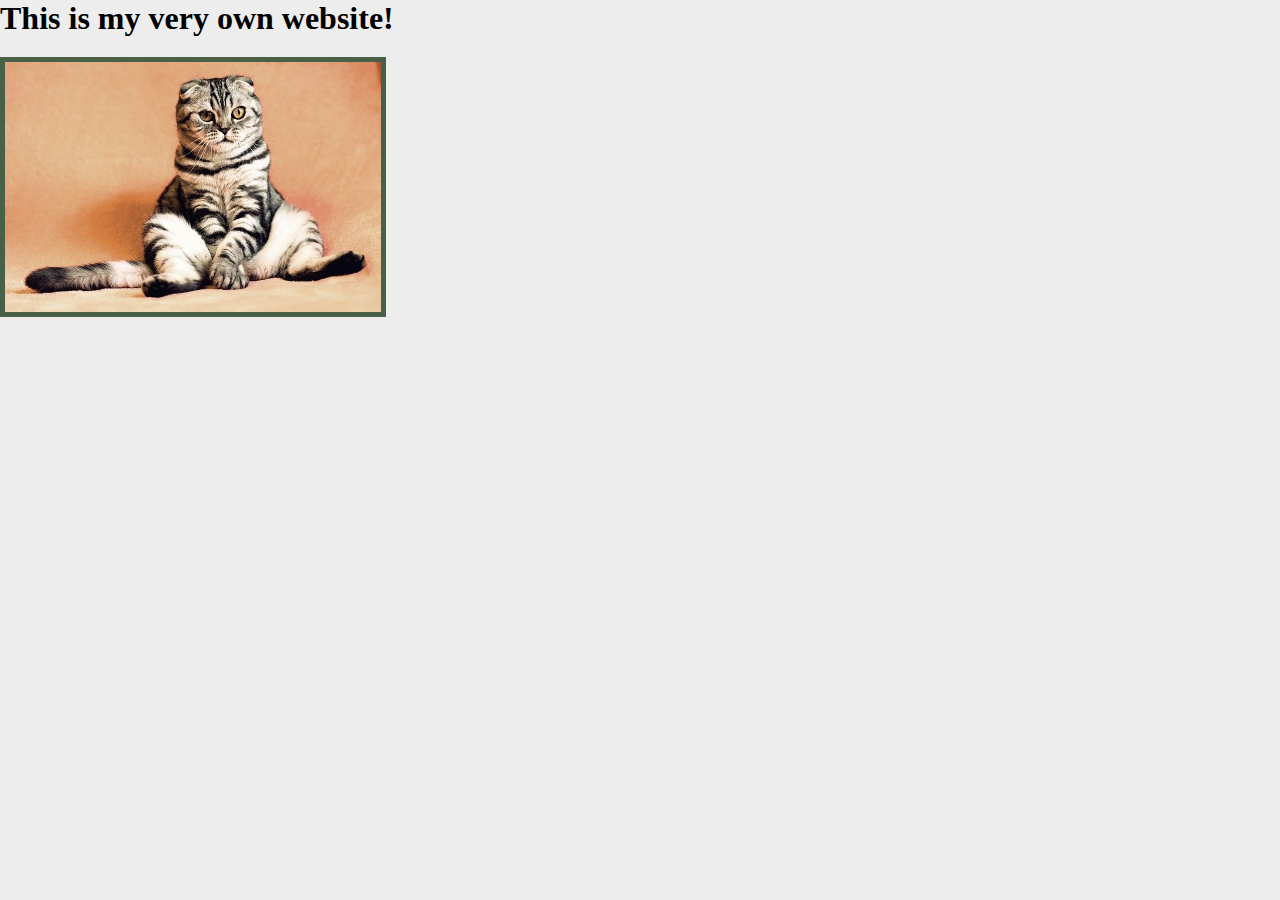
<file: index.html>
<!DOCTYPE html>
<html>
  <head>
    
    <title>YOUR NAME HERE</title>
    <meta charset="utf-8" />
	  <meta http-equiv="X-UA-Compatible" content="IE=edge" />
	  <meta name="viewport" content="width=device-width, initial-scale=1" />

	  <!-- link the webpage's stylesheet -->
	  <link rel="stylesheet" href="/style.css" />

	  <!-- link the webpage's JavaScript file -->
	  <script src="/script.js" defer></script>

  </head>
  
  <body>
    
    <h1>This is my very own website!</h1>

    <img src="assets/cat.jpg">
    
  </body>
</html>
</file>
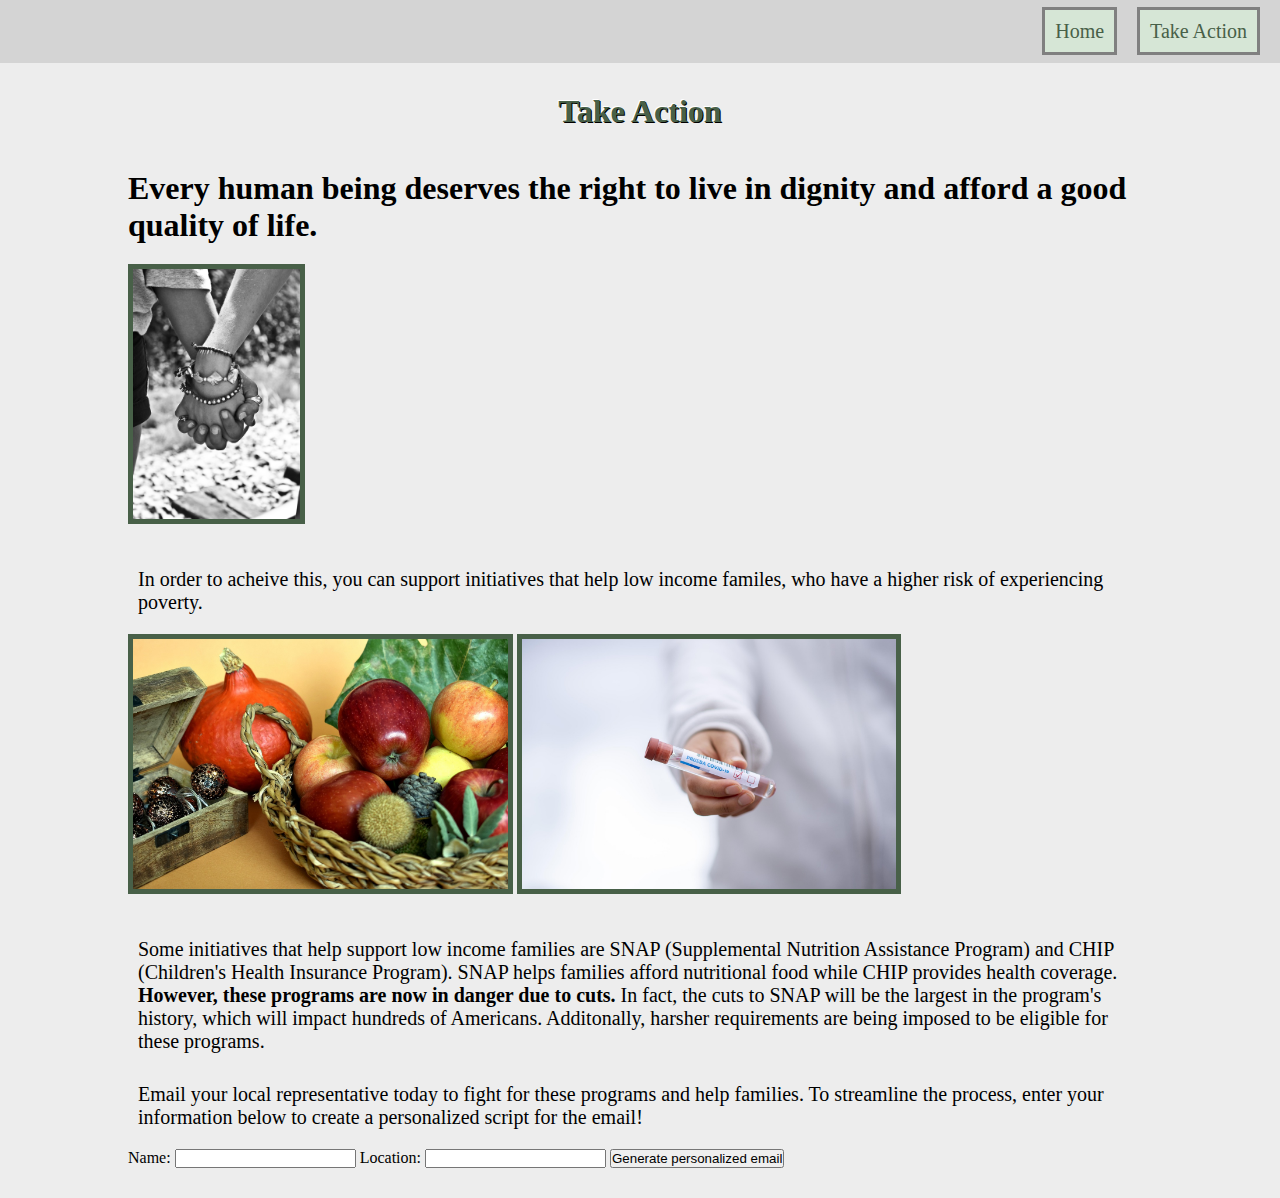
<file: takeAction.html>
<!DOCTYPE html>
<html>
  <head>

    <title>Poverty Activist Website</title>
    <meta charset="utf-8" />
    <meta http-equiv="X-UA-Compatible" content="IE=edge" />
    <meta name="viewport" content="width=device-width, initial-scale=1" />
    <!-- link the webpage's stylesheet -->
    <link rel="stylesheet" href="./style.css">
    <!-- link the webpage's JavaScript file -->
    <script src="./script.js" defer></script>

  </head>
  
  <body>
    <nav>
      <ul>
        <li><a href="index.html">Home</a></li>
        <li><a href="takeAction.html">Take Action</a></li>
      </ul>
    </nav>
    
    <header>
      <h1>Take Action</h1>
    </header>

    <main>
      <h1>Every human being deserves the right to live in dignity and afford a good quality of life.</h1>
      <div class = "flex-container">
        <img src = "assets/action.jpg">
      </div>
      <p>In order to acheive this, you can support initiatives that help low income familes, who have a higher risk of experiencing poverty.</p>
      <div class = "flex-container">
        <img src = "assets/food.jpg">
        <img src = "assets/health.jpg">
      </div>
      <p>Some initiatives that help support low income families are SNAP (Supplemental Nutrition Assistance Program) and  CHIP (Children's Health Insurance Program). SNAP helps families afford nutritional food while CHIP provides health coverage. <b>However, these programs are now in danger due to cuts.</b> In fact, the cuts to SNAP will be the largest in the program's history, which will impact hundreds of Americans. Additonally, harsher requirements are being imposed to be eligible for these programs.</p>
      <p>Email your local representative today to fight for these programs and help families. To streamline the process, enter your information below to create a personalized script for the email!</p>
    
      <div class = "genEmail">

      <label for = "name">Name:</label>
      <input type = "text" id = "myName">
      
      <label for = "location">Location:</label>
      <input type = "text" id = "myLoc">
      
      <button id = "myButton">Generate personalized email</button>

      <p id="email"></p>
      </div>
      
    </main>

  </body>
</html>
</file>
<file: style.css>
/* STYLE SECTIONING TAGS */
* { /* Reset the space of the webpage, gets rid of the space between header and top of page*/
   margin: 0px;
   padding: 0px;
}

/*everything in the body*/ 
body {
   background-color: #ededed; 
   font-family:"Verdana";
}

main{
   margin-right:10%;
   margin-left:10%;
}

/* STYLE TEXT */
header{
   color:#486048;
   padding:20px;
   text-align:center;
   text-shadow: 1px 1px 0 black, -1px -1px 0 white; 
}

p{
   font-size:20px;
   padding:10px;
   margin-bottom:10px;
}

h1{
   margin-bottom:20px;
}

/* STYLE IMAGES */
img{
   max-width:500px;
   max-height:250px;
   border:5px solid #486048;
   margin-bottom:30px;
}

.info{
   display:flex;
   justify-content: center;
   gap:10px;
}

/* STYLE NAV BAR */
ul{
  list-style-type:none;
  background-color:#d4d4d4;
  overflow:hidden;
  padding-top:20px;
  padding-bottom:20px;
  margin-bottom:10px;
  text-align: center;
   /*makes it so it is in a row and has a gap*/
  display:flex;
  flex-direction:row;
  justify-content:right;
   padding-right:20px;
  gap: 20px;
}

/*styles the links in the navbar*/
li a{
  color:#486048;
  font-size:20px;
  padding:10px;
  text-decoration:none;
  border:3px solid gray;
  background-color:#d6e6d6;
}

li a:hover{
  background-color:#ededed;
}

/* STYLE BUTTONS */

/* ADD MORE! */
</file>
